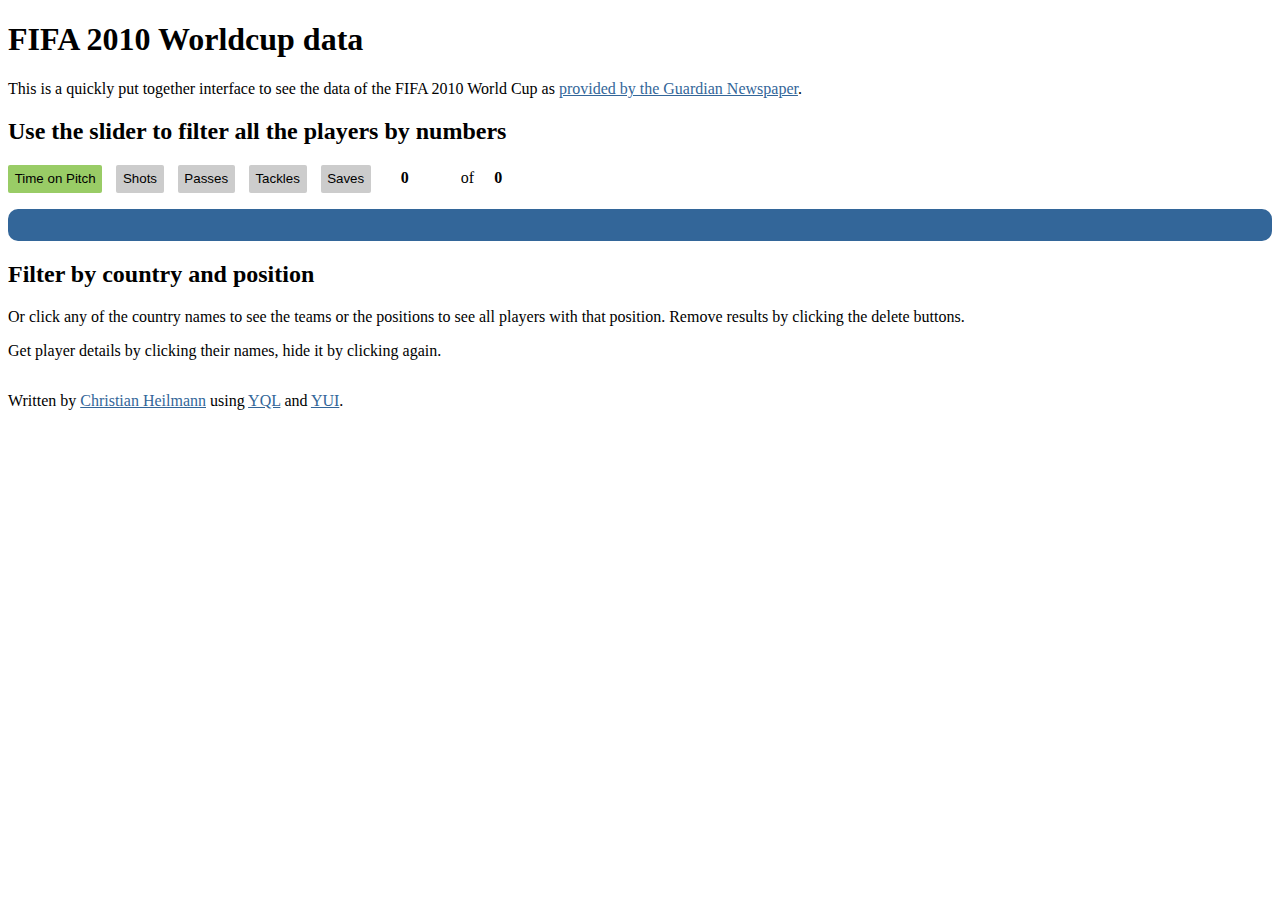
<file: index.html>
<!DOCTYPE HTML PUBLIC "-//W3C//DTD HTML 4.01//EN" "http://www.w3.org/TR/html4/strict.dtd">
<html>
<head>
  <meta http-equiv="Content-Type" content="text/html; charset=UTF-8">  
  <title>Interactive analysis of the FIFA 2010 Worldcup data</title>
  <link rel="stylesheet" type="text/css" href="http://yui.yahooapis.com/combo?2.8.0/build/reset-fonts-grids/reset-fonts-grids.css&2.8.0/build/base/base-min.css">
  <link type="text/css" rel="stylesheet" href="http://yui.yahooapis.com/3.1.1/build/cssfonts/fonts-min.css" />
  <link type="text/css" rel="stylesheet" href="fifa.css" />
  <script type="text/javascript" src="http://yui.yahooapis.com/3.1.1/build/yui/yui-min.js"></script>
</head>
<body class="yui3-skin-sam  yui-skin-sam">
<div id="doc2" class="yui-t7">

  <div id="hd" role="banner">
    <h1>FIFA 2010 Worldcup data</h1>
  </div>
  <div id="bd" role="main">
    <p>This is a quickly put together interface to see the data of the FIFA 2010 World Cup as <a href="http://www.guardian.co.uk/news/datablog/2010/jul/09/world-cup-2010-statistics">provided by the Guardian Newspaper</a>.</p>
    
    <h2>Use the slider to filter all the players by numbers</h2>
    <ul id="buttons">
      <li><button id="time" class="on">Time on Pitch</button></li>
      <li><button id="shots">Shots</button></li>
      <li><button id="passes">Passes</button></li>
      <li><button id="tackles">Tackles</button></li>
      <li><button id="saves">Saves</button></li>
      <li><span class="digit">0</span><span id="slider"></span><span  class="digit" id="current"></span> of <span class="digit" id="maxval">0</span></li>
    </ul>
    <div id="slidenames"></div>
    
    <h2>Filter by country and position</h2>

    <p>Or click any of the country names to see the teams or the positions to see all players with that position. Remove results by clicking the delete buttons.</p>
    <p>Get player details by clicking their names, hide it by clicking again.</p>
    <div id="fifa"></div>
  </div>
  
  
  <div id="ft" role="contentinfo">
    <p>Written by <a href="http://wait-till-i.com">Christian Heilmann</a> using <a href="http://developer.yahoo.com/yql">YQL</a> and <a href="http://developer.yahoo.com/yui">YUI</a>.</p>
  </div>

</div>
<script src="fifa2010.php"></script>
<script src="actions.js"></script>
</body>
</html>
</file>
<file: fifa.css>
#fifa ul,#fifa li{
  margin:0;padding:0;list-style:none;
}
#fifa li{display:inline;padding:0 1em 0 0;}
#fifa button{
  border:none;
  background:none;
  width:10em;
  text-align:left;
}
#fifa button:focus{
  color:#fff;
}
#fifa #names button:focus{
  font-weight:bold;
  color:#000;
}
#fifa #countries{
  background:#3c3;
  -moz-border-radius:10px;
  border-radius:10px;
  -webkit-border-radius:10px;
  padding:.5em;
  margin-bottom:.5em;
}
#fifa #position{
  background:#999;
  -moz-border-radius:10px;
  border-radius:10px;
  -webkit-border-radius:10px;
  padding:.5em;
  margin-bottom:.5em;
}
#buttons{margin:1em 0;padding:0;}
#buttons button{
  background:#ccc;
  padding:.5em;
  border:none;
  -moz-border-radius:2px;
  border-radius:2px;
  -webkit-border-radius:2px;
  -moz-box-shadow:2px 2px 1px rgba(33,33,33,.4);
}
#buttons button.on{
  background:#9c6;
}
#buttons li{display:inline;padding-right:10px;}
.digit{font-weight:bold;padding:0 1em;}
#fifa .summary,#slidenames{
  -moz-border-radius:10px;
  border-radius:10px;
  -webkit-border-radius:10px; position:relative;display:block;
  padding:1em;background:#369;color:#fff;margin-bottom:.5em;}
#fifa .summary button{
  width:4em;
  position:absolute;
  top:5px;
  right:5px;
  color:#fff;
  font-weight:bold;
}
#fifa .summary span{display:block;padding-bottom:.5em;font-weight:bold;font-size:140%;}
#names ul{
  -moz-border-radius:10px;
  border-radius:10px;
  -webkit-border-radius:10px;
  -moz-box-shadow:4px 4px 4px rgba(33,33,33,.4);
  background:#ccc;
  margin:1em 0;
}
a{color:#369;}
#ft{margin-top:2em;}
#fifa button span{
  position:absolute;
  top:0;left:-9999px;
}
.hid{visibility:hidden;}
#player{
  position:absolute;
  top:0;left:-9999px;
  width:10em;
  padding:5px;
  background:#ffc;
  color:#000;
  z-index:100;
  font-weight:bold;
  -moz-box-shadow:2px 2px 2px rgba(33,33,33,.4);
}
.on{background:#369;}
#slidenames ul{overflow:auto;margin:0;padding:0;}
#slidenames li{list-style:none;float:left;width:20em;padding-bottom:5px;}
</file>
